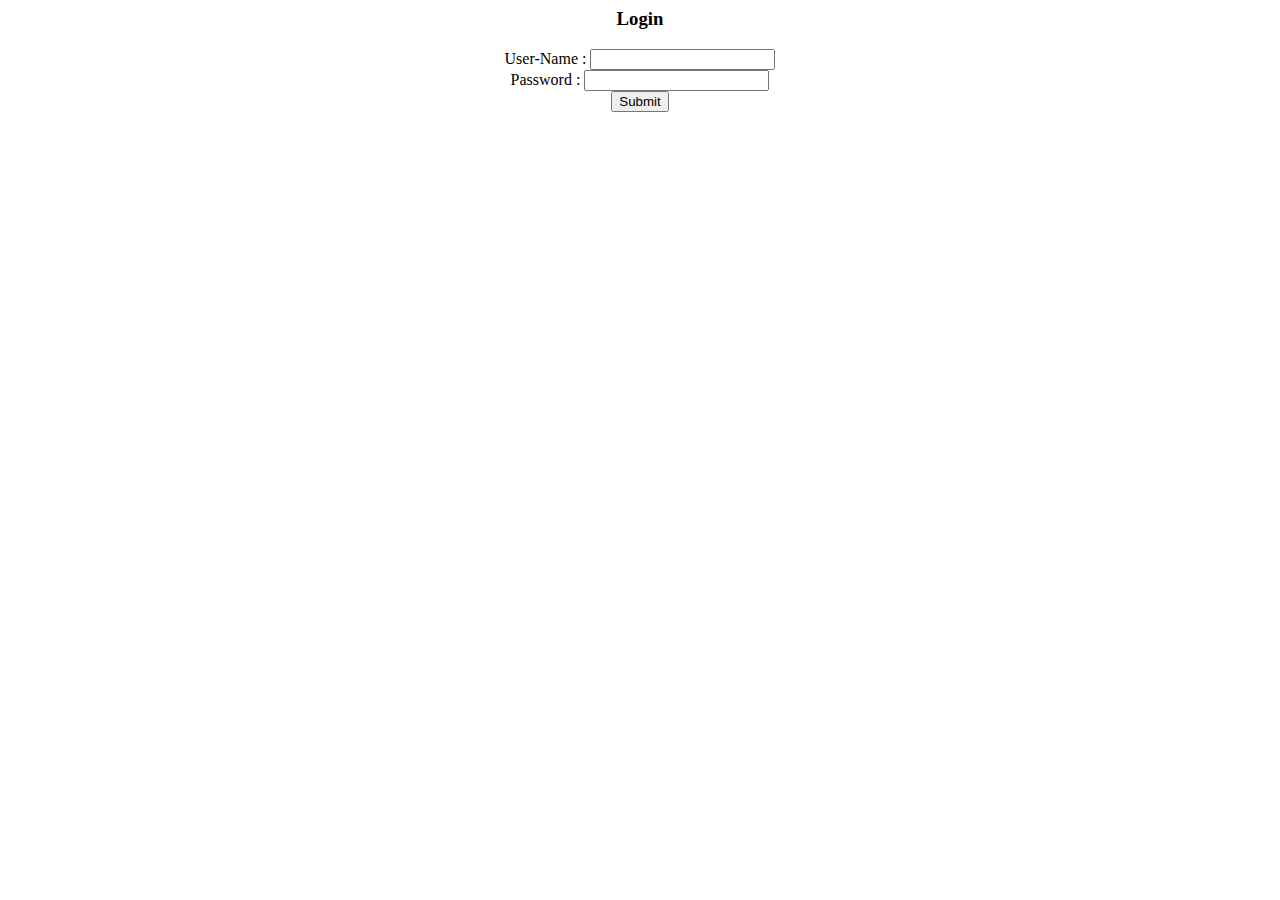
<file: final year project/EXTRA/login.html>
<html>
<center><body>
<h3>Login</h3>
<form action="login.php" method="POST">
User-Name : <input type="text" name="username"><br>
Password : <input type="text" name="password"><br>
<input type="submit" name="submit"><br>
</body></center>
</html>
</file>
